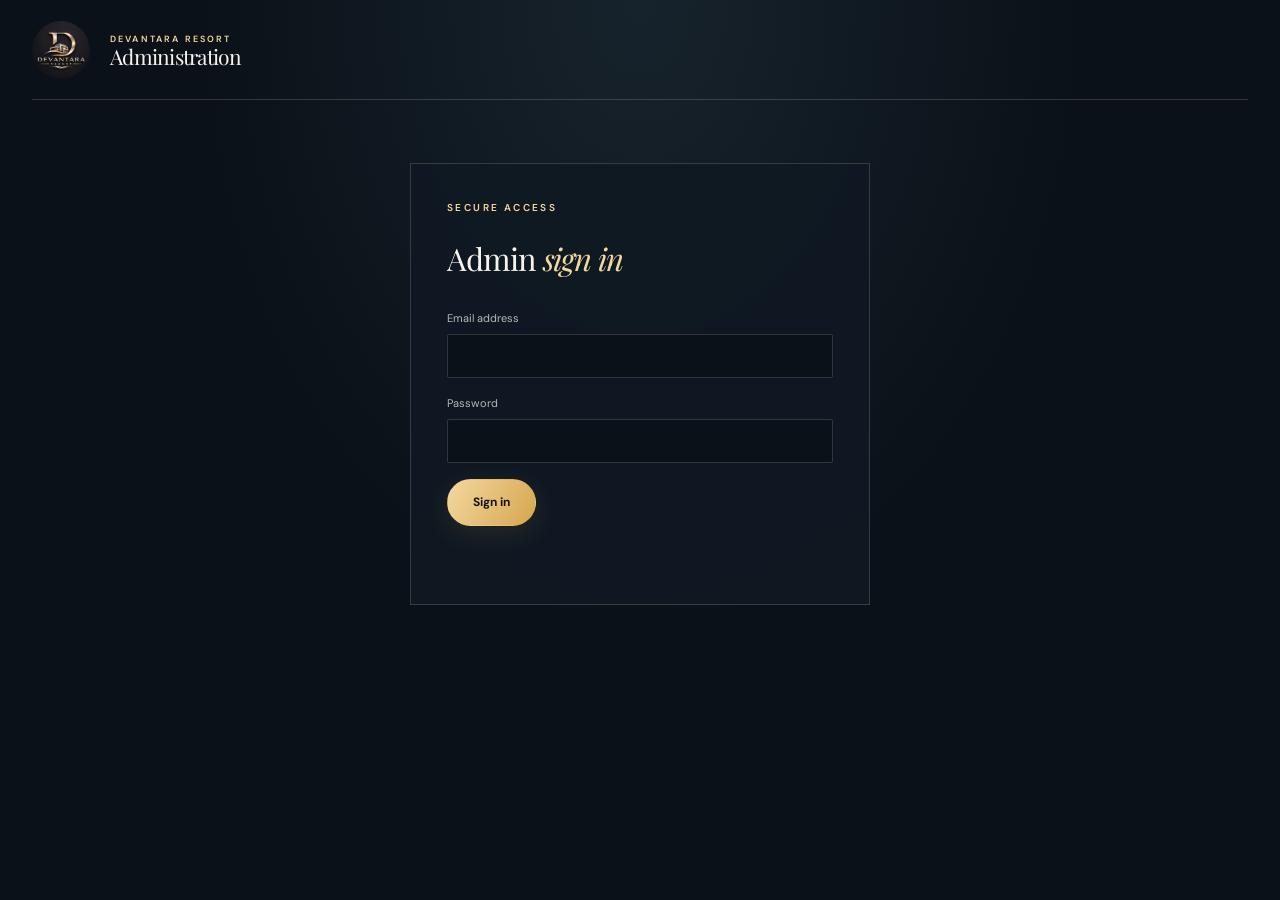
<file: admin.html>
<!doctype html>
<html lang="en">
  <head>
    <meta charset="UTF-8" />
    <meta name="viewport" content="width=device-width, initial-scale=1.0" />
    <meta name="theme-color" content="#0a1118" />
    <title>Resort administration | Devantara</title>
    <link rel="preconnect" href="https://fonts.googleapis.com" />
    <link rel="preconnect" href="https://fonts.gstatic.com" crossorigin />
    <link href="https://fonts.googleapis.com/css2?family=DM+Sans:wght@400;500;600;700&family=Playfair+Display:wght@400;500;600&display=swap" rel="stylesheet" />
    <link rel="stylesheet" href="./styles.css" />
    <link rel="stylesheet" href="./admin.css" />
    <script src="./admin.js" defer></script>
  </head>
  <body class="admin-page">
    <header class="admin-header">
      <a class="brand" href="/" aria-label="Devantara Resort home">
        <img src="./file_00000000efec820b99f93b6e6968371f.png" alt="Devantara Resort" />
      </a>
      <div>
        <p class="eyebrow">Devantara Resort</p>
        <h1>Administration</h1>
      </div>
      <button class="button button-outline" id="logout" type="button" hidden>Sign out</button>
    </header>

    <main class="admin-main">
      <section class="admin-login admin-panel" id="login-panel">
        <p class="eyebrow">Secure access</p>
        <h2>Admin <em>sign in</em></h2>
        <form id="login-form">
          <label>Email address<input name="email" type="email" autocomplete="username" required /></label>
          <label>Password<input name="password" type="password" autocomplete="current-password" required /></label>
          <button class="button" type="submit">Sign in</button>
          <p class="admin-feedback" id="login-feedback" role="status" aria-live="polite"></p>
        </form>
      </section>

      <section id="dashboard" hidden>
        <nav class="admin-tabs" aria-label="Admin sections">
          <button class="active" type="button" data-panel="overview">Overview</button>
          <button type="button" data-panel="bookings">Bookings</button>
          <button type="button" data-panel="rooms">Rooms &amp; availability</button>
          <button type="button" data-panel="enquiries">Enquiries</button>
          <button type="button" data-panel="payments">Payments</button>
          <button type="button" data-panel="content">Site content</button>
          <button type="button" data-panel="activity">Activity log</button>
        </nav>
        <p class="admin-feedback" id="dashboard-feedback" role="status" aria-live="polite"></p>

        <section class="admin-panel admin-content-panel" data-content="overview">
          <div class="admin-panel-heading"><div><p class="eyebrow">At a glance</p><h2>Resort <em>overview</em></h2></div><button class="button button-outline" type="button" data-refresh>Refresh</button></div>
          <div class="metric-grid" id="metrics"></div>
        </section>

        <section class="admin-panel admin-content-panel" data-content="bookings" hidden>
          <div class="admin-panel-heading"><div><p class="eyebrow">Guest stays</p><h2>Bookings</h2></div><button class="button button-outline" type="button" data-refresh>Refresh</button></div>
          <div class="table-wrap"><table><thead><tr><th>Reference</th><th>Guest</th><th>Stay</th><th>Total</th><th>Status</th><th></th></tr></thead><tbody id="bookings-table"></tbody></table></div>
        </section>

        <section class="admin-panel admin-content-panel" data-content="rooms" hidden>
          <div class="admin-panel-heading"><div><p class="eyebrow">Stay inventory</p><h2>Rooms &amp; availability</h2></div><button class="button button-outline" type="button" data-refresh>Refresh</button></div>
          <div class="admin-two-column">
            <form class="admin-form" id="category-form">
              <h3>Create room category</h3>
              <label>Category name<input name="name" required maxlength="120" /></label>
              <label>Description<textarea name="description" rows="2" maxlength="1000"></textarea></label>
              <button class="button" type="submit">Add category</button>
              <p class="admin-feedback" data-feedback></p>
            </form>
            <form class="admin-form" id="room-form">
              <h3 id="room-form-title">Add a room</h3>
              <input name="room_id" type="hidden" />
              <label>Room name<input name="name" required minlength="2" maxlength="120" /></label>
              <label>Category<select name="category_id" required></select></label>
              <label>Base nightly rate (INR)<input name="base_rate" type="number" min="0.01" step="0.01" required /></label>
              <div class="admin-form-row">
                <label>Adult capacity<input name="capacity_adults" type="number" min="1" value="2" required /></label>
                <label>Child capacity<input name="capacity_children" type="number" min="0" value="0" required /></label>
                <label>Room inventory<input name="inventory" type="number" min="1" value="1" required /></label>
              </div>
              <label>Description<textarea name="description" rows="3" maxlength="4000"></textarea></label>
              <label>Amenities (comma-separated)<input name="amenities" maxlength="2000" /></label>
              <label>Image URL<input name="image_url" type="url" maxlength="500" /></label>
              <div class="admin-form-actions"><button class="button" type="submit" id="room-submit">Create room</button><button class="button button-outline" type="button" id="room-edit-cancel" hidden>Cancel edit</button></div>
              <p class="admin-feedback" data-feedback></p>
            </form>
          </div>
          <div class="table-wrap"><table><thead><tr><th>Room</th><th>Category</th><th>Rate / night</th><th>Capacity</th><th>Status</th><th></th></tr></thead><tbody id="rooms-table"></tbody></table></div>
          <form class="admin-form availability-form" id="availability-form">
            <h3>Set availability or a nightly price</h3>
            <label>Room<select name="room_id" required></select></label>
            <div class="admin-form-row">
              <label>From<input name="start_date" type="date" required /></label>
              <label>Through (inclusive)<input name="end_date" type="date" required /></label>
              <label>Price override (INR, optional)<input name="price_override" type="number" min="0" step="0.01" /></label>
            </div>
            <label class="checkbox-label"><input name="is_closed" type="checkbox" /> Close room for these dates</label>
            <button class="button" type="submit">Save date settings</button>
            <p class="admin-feedback" data-feedback></p>
          </form>
        </section>

        <section class="admin-panel admin-content-panel" data-content="enquiries" hidden>
          <div class="admin-panel-heading"><div><p class="eyebrow">Guest messages</p><h2>Enquiries</h2></div><button class="button button-outline" type="button" data-refresh>Refresh</button></div>
          <div class="table-wrap"><table><thead><tr><th>Received</th><th>Guest</th><th>Contact</th><th>Message</th><th>Status</th></tr></thead><tbody id="enquiries-table"></tbody></table></div>
        </section>

        <section class="admin-panel admin-content-panel" data-content="payments" hidden>
          <div class="admin-panel-heading"><div><p class="eyebrow">Gateway transactions</p><h2>Payments &amp; refunds</h2></div><button class="button button-outline" type="button" data-refresh>Refresh</button></div>
          <p class="admin-note">Refunds are sent to Razorpay and remain pending until the gateway confirms processing. Payment records are read-only here.</p>
          <div class="table-wrap"><table><thead><tr><th>Payment</th><th>Booking</th><th>Guest</th><th>Amount</th><th>Status</th><th></th></tr></thead><tbody id="payments-table"></tbody></table></div>
        </section>

        <section class="admin-panel admin-content-panel" data-content="content" hidden>
          <div class="admin-panel-heading"><div><p class="eyebrow">Published information</p><h2>Site content</h2></div><button class="button button-outline" type="button" data-refresh>Refresh</button></div>
          <div class="admin-two-column">
            <form class="admin-form" id="amenity-form">
              <h3>Add amenity</h3><label>Name<input name="name" required maxlength="120" /></label>
              <label>Description<textarea name="description" rows="2" maxlength="2000"></textarea></label>
              <label>Icon (optional)<input name="icon" maxlength="80" /></label>
              <button class="button" type="submit">Add amenity</button><p class="admin-feedback" data-feedback></p>
            </form>
            <form class="admin-form" id="package-form">
              <h3>Add a package</h3><label>Name<input name="name" required maxlength="120" /></label>
              <label>Description<textarea name="description" rows="2" maxlength="2000"></textarea></label>
              <label>Price (optional, INR)<input name="price" type="number" min="0" step="0.01" /></label>
              <div class="admin-form-row"><label>Starts on<input name="starts_on" type="date" /></label><label>Ends on<input name="ends_on" type="date" /></label></div>
              <button class="button" type="submit">Add package</button><p class="admin-feedback" data-feedback></p>
            </form>
            <form class="admin-form" id="gallery-form">
              <h3>Add a gallery image</h3><label>Title<input name="title" required maxlength="120" /></label>
              <label>Image URL<input name="image_url" type="url" required maxlength="500" /></label>
              <label>Category<input name="category" value="stay" maxlength="64" /></label>
              <label>Alt text<input name="alt_text" maxlength="250" /></label>
              <label class="checkbox-label"><input name="is_published" type="checkbox" /> Publish on website</label>
              <button class="button" type="submit">Add gallery image</button><p class="admin-feedback" data-feedback></p>
            </form>
            <div class="content-info">
              <h3>Public contact information</h3>
              <p>Business contact details are supplied through the server environment and are read-only here. Update <code>.env</code>, then restart the API.</p>
              <p id="admin-site-info">Loading public contact details…</p>
            </div>
          </div>
          <div class="admin-two-column">
            <div><h3>Amenities</h3><div id="amenities-list"></div></div>
            <div><h3>Packages</h3><div id="packages-list"></div></div>
            <div><h3>Gallery</h3><div id="gallery-list"></div></div>
          </div>
        </section>

        <section class="admin-panel admin-content-panel" data-content="activity" hidden>
          <div class="admin-panel-heading"><div><p class="eyebrow">Audit trail</p><h2>Admin activity</h2></div><button class="button button-outline" type="button" data-refresh>Refresh</button></div>
          <div class="table-wrap"><table><thead><tr><th>When</th><th>Action</th><th>Record</th><th>Details</th></tr></thead><tbody id="activity-table"></tbody></table></div>
        </section>
      </section>
    </main>
  </body>
</html>
</file>
<file: styles.css>
:root {
  color-scheme: dark;
  --ink: #0a1118;
  --ink-soft: #111a23;
  --panel: #121d27;
  --panel-light: #182530;
  --text: #f7f3eb;
  --muted: #b7b9b8;
  --gold: #d7ad60;
  --gold-light: #f3d89e;
  --line: rgba(235, 222, 194, 0.18);
  --serif: "Playfair Display", Georgia, serif;
  --sans: "DM Sans", Arial, sans-serif;
}

[hidden] { display: none !important; }

* { box-sizing: border-box; }
html { scroll-behavior: smooth; scroll-padding-top: 88px; }
body { margin: 0; background: var(--ink); color: var(--text); font-family: var(--sans); font-size: 15px; line-height: 1.65; }
img { display: block; max-width: 100%; }
a { color: inherit; text-decoration: none; }
button, input, select, textarea { font: inherit; }
button, a { -webkit-tap-highlight-color: transparent; }
::selection { color: var(--ink); background: var(--gold-light); }
.page-width { width: min(1180px, calc(100% - 64px)); margin-inline: auto; }
.section { padding-block: 112px; }
.site-header { position: absolute; z-index: 20; inset: 0 0 auto; display: flex; align-items: center; justify-content: space-between; width: min(1400px, calc(100% - 72px)); height: 94px; margin-inline: auto; border-bottom: 1px solid rgba(255,255,255,.16); }
.brand { flex: 0 0 72px; width: 72px; height: 72px; overflow: hidden; border-radius: 50%; }
.brand img { width: 100%; height: 100%; object-fit: cover; }
.navigation { display: flex; align-items: center; gap: clamp(17px, 2.3vw, 35px); font-size: 12px; }
.navigation > a:not(.button) { color: rgba(255,255,255,.88); transition: color .2s ease; }
.navigation > a:not(.button):hover, .navigation > a:not(.button):focus-visible { color: var(--gold-light); }
.button { display: inline-flex; min-height: 47px; align-items: center; justify-content: center; gap: 18px; padding: 0 25px; border: 1px solid transparent; border-radius: 999px; background: linear-gradient(120deg, #f3d89e, #d6a64f); color: #16130e; font-weight: 700; font-size: 12px; box-shadow: 0 8px 26px rgba(205, 157, 73, .13); transition: transform .2s ease, box-shadow .2s ease, filter .2s ease; cursor: pointer; }
.button:hover { transform: translateY(-2px); box-shadow: 0 11px 30px rgba(205,157,73,.25); filter: brightness(1.04); }
.button:focus-visible, a:focus-visible, button:focus-visible, input:focus-visible, select:focus-visible, textarea:focus-visible { outline: 2px solid var(--gold-light); outline-offset: 4px; }
.button-small { min-height: 38px; padding-inline: 20px; font-size: 11px; }
.menu-toggle { display: none; }

.hero { position: relative; display: flex; min-height: clamp(680px, 100svh, 850px); align-items: center; overflow: hidden; background: #10191e; }
.hero-backdrop { position: absolute; inset: 0; background: linear-gradient(90deg, rgba(7,13,18,.76) 0%, rgba(7,13,18,.48) 37%, rgba(7,13,18,.12) 74%), linear-gradient(0deg, rgba(7,13,18,.68), transparent 38%), url("./devantara-resort.jpg") center 52% / cover no-repeat; transform: scale(1.015); }
.hero-content { position: relative; z-index: 1; padding-top: 24px; }
.eyebrow { margin: 0 0 17px; color: var(--gold-light); font-size: 10px; font-weight: 600; letter-spacing: .24em; line-height: 1.6; text-transform: uppercase; }
h1, h2, h3, p { margin-top: 0; }
h1, h2 { font-family: var(--serif); font-weight: 400; letter-spacing: -.035em; }
h1 { margin-bottom: 21px; font-size: clamp(56px, 7.1vw, 94px); line-height: 1.02; }
h1 em, h2 em { color: var(--gold-light); font-weight: 400; }
.hero-copy { max-width: 395px; margin-bottom: 30px; color: rgba(255,255,255,.82); font-size: 15px; }
.hero-actions { display: flex; align-items: center; gap: 27px; }
.text-link { font-size: 12px; }
.play-icon { display: inline-grid; width: 30px; height: 30px; margin-right: 8px; place-items: center; border: 1px solid rgba(255,255,255,.54); border-radius: 50%; color: var(--gold-light); font-size: 9px; }
.booking-bar { position: absolute; z-index: 2; right: 0; bottom: 42px; left: 0; display: grid; grid-template-columns: repeat(4, minmax(0, 1fr)) auto; align-items: center; gap: 0; min-height: 88px; padding: 13px 15px 13px 25px; border: 1px solid rgba(255,255,255,.16); border-radius: 8px; background: rgba(12,21,29,.84); box-shadow: 0 18px 55px rgba(0,0,0,.2); backdrop-filter: blur(15px); }
.booking-field { display: flex; min-width: 0; flex-direction: column; padding: 4px 20px; border-right: 1px solid var(--line); }
.booking-field:first-child { padding-left: 0; }
.booking-field span { margin-bottom: 3px; color: var(--muted); font-size: 10px; }
.booking-field input, .booking-field select { width: 100%; border: 0; outline: 0; background: transparent; color: var(--text); font-size: 12px; }
.booking-field input::-webkit-calendar-picker-indicator { filter: invert(.85); }
.booking-field select { cursor: pointer; }
.booking-field option { background: var(--ink-soft); }
.booking-submit { min-width: 190px; margin-left: 17px; }
.booking-feedback { position: absolute; top: calc(100% + 10px); left: 20px; margin: 0; color: var(--gold-light); font-size: 12px; }
.booking-results { padding-block: 0; }
.booking-results:not(:empty) { padding-block: 30px; }
.booking-results h3 { margin-bottom: 15px; font-family: var(--serif); font-size: 22px; font-weight: 400; }
.availability-card, .booking-state { padding: 20px; border: 1px solid var(--line); background: var(--panel); }
.availability-card { display: grid; grid-template-columns: 1fr auto; align-items: center; gap: 8px 20px; margin-bottom: 12px; }
.availability-card h4 { margin: 0; font-family: var(--serif); font-size: 19px; font-weight: 400; }
.availability-card p { margin: 0; color: var(--muted); font-size: 12px; }
.availability-card .availability-price { color: var(--gold-light); font-size: 17px; }
.availability-card .button { grid-column: 2; grid-row: 1 / span 2; }
.guest-details-form { display: grid; grid-template-columns: repeat(3, minmax(0, 1fr)) auto; align-items: end; gap: 12px; margin-top: 15px; padding-top: 16px; border-top: 1px solid var(--line); }
.guest-details-form label { display: flex; flex-direction: column; gap: 5px; color: var(--muted); font-size: 10px; }
.guest-details-form input { width: 100%; min-width: 0; padding: 10px; border: 1px solid var(--line); background: var(--ink); color: var(--text); font-size: 12px; }
.guest-details-form .button { grid-column: 4; grid-row: 1; }
.booking-state { color: var(--muted); font-size: 13px; }
.booking-state strong { color: var(--gold-light); }
.booking-state .button { margin-top: 14px; }
.empty-state { padding: 22px; border: 1px solid var(--line); color: var(--muted); font-size: 13px; text-align: center; }
.honeypot { position: absolute !important; width: 1px; height: 1px; overflow: hidden; clip: rect(0, 0, 0, 0); white-space: nowrap; }
.scroll-cue { position: absolute; right: 26px; bottom: 155px; display: grid; width: 24px; height: 42px; place-items: start center; padding-top: 8px; border: 1px solid rgba(255,255,255,.5); border-radius: 20px; }
.scroll-cue span { width: 3px; height: 8px; border-radius: 3px; background: var(--gold-light); animation: scroll 1.7s ease-in-out infinite; }
@keyframes scroll { 0%, 100% { transform: translateY(0); opacity: .4; } 50% { transform: translateY(10px); opacity: 1; } }

.intro { display: grid; grid-template-columns: 1.12fr .88fr; align-items: center; gap: clamp(50px, 9vw, 120px); }
.image-frame { position: relative; overflow: hidden; }
.intro-image { height: 510px; }
.intro-image img, .visit-image img { width: 100%; height: 100%; object-fit: cover; }
.intro-image::after { position: absolute; inset: 55% 0 0; background: linear-gradient(transparent, rgba(0,0,0,.55)); content: ""; }
.image-caption { position: absolute; z-index: 1; bottom: 22px; left: 25px; font-family: var(--serif); font-size: 16px; }
.intro-copy h2, .offers-copy h2, .visit-copy h2, .contact-intro h2 { margin-bottom: 22px; font-size: clamp(38px, 4vw, 53px); line-height: 1.14; }
.body-copy { max-width: 435px; margin-bottom: 24px; color: var(--muted); font-size: 14px; }
.underlined-link { display: inline-flex; align-items: center; gap: 16px; padding-bottom: 8px; border-bottom: 1px solid var(--gold); color: var(--gold-light); font-size: 12px; }
.intro-note { display: flex; align-items: center; gap: 13px; margin-top: 45px; color: var(--text); font-size: 11px; line-height: 1.5; letter-spacing: .04em; }
.intro-note small { color: var(--muted); font-size: 10px; }
.note-mark { display: grid; width: 39px; height: 39px; place-items: center; border: 1px solid var(--gold); border-radius: 50%; color: var(--gold-light); font-family: var(--serif); font-size: 22px; }

.rooms-section { background: #0e171f; }
.section-heading { max-width: 620px; margin: 0 auto 43px; text-align: center; }
.section-heading .eyebrow { margin-bottom: 10px; }
.section-heading h2 { margin-bottom: 12px; font-size: clamp(38px, 4vw, 54px); line-height: 1.2; }
.section-heading > p:last-child { margin-bottom: 0; color: var(--muted); font-size: 13px; }
.room-grid { display: grid; grid-template-columns: repeat(3, minmax(0, 1fr)); gap: 22px; }
.room-card { overflow: hidden; border: 1px solid var(--line); border-radius: 7px; background: #101a23; transition: transform .25s ease, border-color .25s ease; }
.room-card:hover { transform: translateY(-5px); border-color: rgba(231,192,119,.7); }
.room-image { position: relative; display: block; height: 255px; overflow: hidden; }
.room-image img { width: 100%; height: 100%; object-fit: cover; transition: transform .5s ease; }
.room-card:hover .room-image img { transform: scale(1.045); }
.room-image::after { position: absolute; inset: 50% 0 0; background: linear-gradient(transparent, rgba(0,0,0,.22)); content: ""; }
.room-arrow { position: absolute; z-index: 1; right: 16px; bottom: 15px; display: grid; width: 34px; height: 34px; place-items: center; border-radius: 50%; background: var(--gold-light); color: var(--ink); }
.room-tag { position: absolute; z-index: 1; top: 15px; left: 15px; padding: 5px 11px; border-radius: 999px; background: var(--gold-light); color: var(--ink); font-size: 9px; font-weight: 700; letter-spacing: .06em; text-transform: uppercase; }
.room-info { padding: 20px 19px 17px; }
.room-info h3 { margin-bottom: 3px; font-family: var(--serif); font-size: 22px; font-weight: 400; }
.room-info > div:first-child p { margin-bottom: 14px; color: var(--muted); font-size: 11px; }
.room-price { margin: 0 0 16px; color: var(--gold-light); font-size: 18px; font-weight: 600; }
.room-price small { color: var(--muted); font-size: 10px; font-weight: 400; }
.room-details { display: flex; flex-wrap: wrap; gap: 8px 15px; padding-top: 13px; border-top: 1px solid var(--line); color: var(--muted); font-size: 10px; }
.center-action { margin-top: 36px; text-align: center; }
.villa-detail { display: grid; grid-template-columns: 1.1fr .9fr; align-items: center; gap: 55px; }
.villa-detail-image { height: 440px; }
.villa-detail-image::after { position: absolute; inset: 55% 0 0; background: linear-gradient(transparent, rgba(0,0,0,.55)); content: ""; }
.villa-detail-image .image-caption { z-index: 1; }
.back-link { display: inline-flex; gap: 8px; margin-bottom: 30px; color: var(--muted); font-size: 11px; }
.back-link:hover { color: var(--gold-light); }
.villa-detail-copy h2 { margin: 0 0 9px; font-family: var(--serif); font-size: clamp(38px, 4vw, 52px); font-weight: 400; line-height: 1.15; }
.villa-detail-price { margin-bottom: 15px; color: var(--gold-light); font-size: 19px; font-weight: 600; }
.villa-detail-price small { color: var(--muted); font-size: 11px; font-weight: 400; }
.villa-perks { display: grid; grid-template-columns: repeat(2, minmax(0, 1fr)); gap: 10px; margin: 23px 0 27px; }
.villa-perks span { padding: 8px 10px; border: 1px solid var(--line); border-radius: 999px; color: var(--muted); font-size: 10px; text-align: center; }
.pricing-section { background: #101a22; }
.pricing-grid { display: grid; grid-template-columns: repeat(3, minmax(0, 1fr)); align-items: stretch; gap: 16px; }
.pricing-card { position: relative; display: flex; min-height: 354px; flex-direction: column; padding: 29px 25px 24px; border: 1px solid var(--line); border-radius: 5px; background: #111b24; }
.pricing-featured { border-color: var(--gold); background: linear-gradient(160deg, rgba(197,151,73,.16), #111b24 55%); }
.pricing-badge { position: absolute; top: -13px; left: 50%; padding: 4px 13px; border-radius: 99px; background: var(--gold-light); color: var(--ink); font-size: 9px; font-weight: 700; white-space: nowrap; transform: translateX(-50%); }
.pricing-card h3 { margin-bottom: 8px; font-family: var(--serif); font-size: 21px; font-weight: 400; }
.pricing-amount { margin-bottom: 19px; color: var(--gold-light); font-size: 21px; font-weight: 600; }
.pricing-amount small { color: var(--muted); font-size: 10px; font-weight: 400; }
.pricing-card ul { display: grid; gap: 9px; margin: 0 0 24px; padding: 0; list-style: none; }
.pricing-card li { color: var(--muted); font-size: 11px; }
.pricing-card li::before { margin-right: 9px; color: var(--gold-light); content: "✓"; }
.pricing-card .button { align-self: flex-start; margin-top: auto; }
.pricing-note { margin: 19px 0 0; color: var(--muted); font-size: 10px; text-align: center; }

.offers-section { display: grid; grid-template-columns: .8fr 1.2fr; align-items: center; gap: 80px; }
.offers-copy .button { margin-top: 10px; }
.button-outline { border-color: rgba(240,219,179,.45); background: transparent; color: var(--text); box-shadow: none; }
.offer-cards { display: grid; grid-template-columns: 1fr 1fr; gap: 16px; }
.offer-card { display: flex; min-height: 300px; flex-direction: column; align-items: flex-start; justify-content: flex-end; padding: 27px; border: 1px solid var(--line); background: linear-gradient(155deg, #1d2b35, #111b24 65%); }
.offer-card-gold { background: linear-gradient(145deg, #493a26, #201d19 73%); }
.offer-index { margin-bottom: auto; color: var(--gold-light); font-size: 9px; letter-spacing: .17em; }
.offer-card h3 { margin: 0 0 10px; font-family: var(--serif); font-size: 29px; font-weight: 400; line-height: 1.2; }
.offer-card p { margin-bottom: 19px; color: var(--muted); font-size: 11px; }
.offer-card a { color: var(--gold-light); font-size: 11px; }

.amenities-section { background: #101a22; }
.amenity-grid { display: grid; grid-template-columns: repeat(4, minmax(0, 1fr)); border-top: 1px solid var(--line); border-bottom: 1px solid var(--line); }
.amenity-card { position: relative; min-height: 245px; padding: 31px 25px 22px; border-right: 1px solid var(--line); }
.amenity-card:last-child { border-right: 0; }
.amenity-number { color: var(--gold); font-size: 10px; letter-spacing: .12em; }
.amenity-icon { display: block; margin: 26px 0 15px; color: var(--gold-light); font-size: 30px; line-height: 1; }
.amenity-card h3 { margin-bottom: 8px; font-family: var(--serif); font-size: 19px; font-weight: 400; }
.amenity-card p { max-width: 220px; margin-bottom: 0; color: var(--muted); font-size: 11px; }

.gallery-section { padding-top: 115px; padding-bottom: 120px; }
.gallery-filters { display: flex; justify-content: center; flex-wrap: wrap; gap: 9px; margin: -19px 0 29px; }
.filter-button { padding: 8px 17px; border: 1px solid var(--line); border-radius: 99px; background: transparent; color: var(--muted); font-size: 10px; cursor: pointer; transition: color .2s ease, background .2s ease, border-color .2s ease; }
.filter-button:hover, .filter-button.active { border-color: var(--gold); background: var(--gold-light); color: var(--ink); }
.gallery-grid { display: grid; height: 540px; grid-template-columns: 1.4fr 1fr 1fr; grid-template-rows: 1fr 1fr; gap: 14px; }
.gallery-item { position: relative; min-width: 0; overflow: hidden; background: var(--panel); }
.gallery-item[hidden] { display: none; }
.gallery-grid:has(.gallery-item[hidden]) { height: auto; grid-auto-rows: 250px; grid-template-rows: auto; }
.gallery-grid:has(.gallery-item[hidden]) .gallery-item { min-height: 250px; }
.gallery-item.gallery-tall { grid-row: span 2; }
.gallery-item img { width: 100%; height: 100%; object-fit: cover; transition: transform .45s ease; }
.gallery-item::after { position: absolute; inset: 45% 0 0; background: linear-gradient(transparent, rgba(0,0,0,.68)); content: ""; }
.gallery-item:hover img { transform: scale(1.05); }
.gallery-item > span { position: absolute; z-index: 1; right: 18px; bottom: 17px; left: 18px; font-family: var(--serif); font-size: 18px; }
.gallery-item > span small { display: block; margin-top: 3px; color: rgba(255,255,255,.72); font-family: var(--sans); font-size: 9px; letter-spacing: .12em; text-transform: uppercase; }

.visit-section { overflow: hidden; background: #101a22; }
.visit-inner { display: grid; grid-template-columns: .9fr 1.1fr; align-items: center; gap: 85px; }
.travel-list { margin: 29px 0; }
.travel-list > div { display: flex; align-items: center; gap: 15px; padding: 13px 0; border-bottom: 1px solid var(--line); }
.travel-list > div > span { width: 23px; color: var(--gold-light); font-size: 16px; text-align: center; }
.travel-list p { display: flex; flex-direction: column; margin: 0; font-size: 12px; }
.travel-list small { color: var(--muted); font-size: 10px; }
.visit-image { height: 500px; }
.visit-image::after { position: absolute; inset: 50% 0 0; background: linear-gradient(transparent, rgba(0,0,0,.4)); content: ""; }
.visit-stamp { position: absolute; z-index: 1; right: 22px; bottom: 20px; padding: 12px 17px; border: 1px solid rgba(255,255,255,.5); background: rgba(10,17,24,.55); font-family: var(--serif); font-size: 17px; text-align: center; backdrop-filter: blur(8px); }
.visit-stamp small { color: var(--gold-light); font-family: var(--sans); font-size: 8px; letter-spacing: .18em; text-transform: uppercase; }

.contact-section { display: grid; grid-template-columns: .8fr 1.2fr; gap: 100px; }
.contact-intro .body-copy { margin-bottom: 25px; }
.contact-detail { display: flex; align-items: center; gap: 13px; margin: 12px 0; color: var(--muted); font-size: 12px; }
.contact-detail span { width: 19px; color: var(--gold-light); text-align: center; }
.contact-form-wrap { padding-top: 12px; }
.contact-form { padding: 32px; border: 1px solid var(--line); background: #101a23; }
.contact-form label { display: flex; flex-direction: column; gap: 9px; margin-bottom: 18px; color: var(--muted); font-size: 10px; }
.form-row { display: grid; grid-template-columns: 1fr 1fr; gap: 15px; }
.contact-form input, .contact-form textarea { width: 100%; padding: 12px 14px; border: 1px solid rgba(255,255,255,.14); border-radius: 3px; outline: 0; background: #0b141c; color: var(--text); font-size: 11px; resize: vertical; }
.contact-form input::placeholder, .contact-form textarea::placeholder { color: #7d858a; }
.contact-form input:focus, .contact-form textarea:focus { border-color: var(--gold); }
.contact-form .button { min-width: 180px; }
.form-feedback { min-height: 18px; margin: 12px 0 0; color: var(--gold-light); font-size: 11px; }

.site-footer { padding-top: 36px; border-top: 1px solid var(--line); background: #080e13; }
.footer-main { display: flex; align-items: center; justify-content: space-between; gap: 30px; padding-bottom: 31px; }
.footer-brand { display: flex; align-items: center; gap: 10px; font-size: 10px; line-height: 1.4; letter-spacing: .18em; }
.footer-brand img { width: 55px; height: 55px; border-radius: 50%; object-fit: cover; }
.footer-brand small { color: var(--gold-light); font-size: 8px; }
.footer-main > p { margin: 0; color: var(--muted); font-size: 10px; }
.footer-links { display: flex; gap: 22px; color: var(--muted); font-size: 10px; }
.footer-links a:hover { color: var(--gold-light); }
.footer-bottom { display: flex; justify-content: space-between; padding-block: 15px; border-top: 1px solid var(--line); color: #8e969a; font-size: 9px; }

@media (min-width: 1500px) {
  .hero { min-height: 900px; }
  .hero-backdrop { background-position: center 57%; }
}
@media (max-width: 900px) {
  .page-width { width: min(100% - 48px, 760px); }
  .site-header { width: calc(100% - 48px); height: 82px; }
  .navigation { gap: 15px; font-size: 10px; }
  .navigation .button-small { padding-inline: 14px; }
  .brand { width: 62px; height: 62px; flex-basis: 62px; }
  .section { padding-block: 85px; }
  .intro { gap: 45px; }
  .intro-image { height: 430px; }
  .room-grid { gap: 13px; }
  .room-image { height: 205px; }
  .room-info { padding-inline: 14px; }
  .room-details { gap: 7px 10px; }
  .villa-detail { gap: 36px; }
  .villa-detail-image { height: 360px; }
  .pricing-card { padding-inline: 18px; }
  .offers-section { gap: 35px; }
  .offer-card { min-height: 275px; padding: 20px; }
  .amenity-card { padding-inline: 17px; }
  .visit-inner { gap: 45px; }
  .visit-image { height: 440px; }
  .contact-section { gap: 45px; }
  .gallery-grid { height: 440px; }
}
@media (max-width: 680px) {
  html { scroll-padding-top: 74px; }
  .page-width { width: calc(100% - 38px); }
  .site-header { width: calc(100% - 38px); height: 72px; }
  .brand { width: 54px; height: 54px; flex-basis: 54px; }
  .menu-toggle { display: flex; width: 42px; height: 42px; flex-direction: column; align-items: center; justify-content: center; gap: 5px; border: 1px solid rgba(255,255,255,.35); border-radius: 50%; background: rgba(8,15,20,.55); cursor: pointer; }
  .menu-toggle span { display: block; width: 16px; height: 1px; background: var(--text); transition: transform .2s ease, opacity .2s ease; }
  .menu-toggle[aria-expanded="true"] span:first-child { transform: translateY(6px) rotate(45deg); }
  .menu-toggle[aria-expanded="true"] span:nth-child(2) { opacity: 0; }
  .menu-toggle[aria-expanded="true"] span:last-child { transform: translateY(-6px) rotate(-45deg); }
  .navigation { position: absolute; top: 63px; right: 0; left: 0; display: none; align-items: stretch; gap: 0; padding: 10px 18px 18px; border: 1px solid var(--line); background: rgba(10,17,24,.97); box-shadow: 0 18px 30px rgba(0,0,0,.25); }
  .navigation.is-open { display: flex; flex-direction: column; }
  .navigation > a:not(.button) { padding: 12px 0; border-bottom: 1px solid rgba(255,255,255,.08); font-size: 12px; }
  .navigation .nav-book { align-self: flex-start; margin-top: 13px; }
  .hero { min-height: 800px; min-height: max(760px, 100svh); align-items: flex-start; }
  .hero-backdrop { background-position: 58% center; background-image: linear-gradient(90deg, rgba(7,13,18,.74), rgba(7,13,18,.22)), linear-gradient(0deg, rgba(7,13,18,.88), transparent 72%), url("./devantara-resort.jpg"); }
  .hero-content { padding-top: 190px; }
  .eyebrow { font-size: 9px; letter-spacing: .19em; }
  h1 { font-size: clamp(52px, 14vw, 72px); }
  .hero-copy { max-width: 310px; font-size: 13px; }
  .hero-actions { gap: 18px; }
  .hero-actions .button { min-height: 43px; padding-inline: 18px; }
  .text-link { font-size: 10px; }
  .booking-bar { bottom: 28px; grid-template-columns: 1fr 1fr; gap: 12px 0; padding: 15px; }
  .booking-field { padding-inline: 10px; }
  .booking-field:nth-child(2n) { border-right: 0; }
  .booking-field:first-child { padding-left: 10px; }
  .booking-field input, .booking-field select { font-size: 11px; }
  .booking-submit { grid-column: 1 / -1; width: 100%; min-height: 43px; margin: 0; }
  .guest-details-form { grid-template-columns: 1fr; }
  .guest-details-form .button { grid-column: 1; grid-row: auto; }
  .availability-card { grid-template-columns: 1fr; }
  .availability-card .button { grid-column: 1; grid-row: auto; justify-self: start; }
  .booking-feedback { top: calc(100% + 3px); left: 9px; font-size: 10px; }
  .scroll-cue { display: none; }
  .section { padding-block: 73px; }
  .intro { grid-template-columns: 1fr; gap: 32px; }
  .intro-image { height: min(98vw, 390px); }
  .intro-copy h2, .offers-copy h2, .visit-copy h2, .contact-intro h2 { font-size: 43px; }
  .intro-note { margin-top: 28px; }
  .section-heading { margin-bottom: 30px; }
  .section-heading h2 { font-size: 39px; }
  .room-grid { grid-template-columns: 1fr; gap: 16px; }
  .room-image { height: 260px; }
  .room-info { padding: 18px; }
  .villa-detail { grid-template-columns: 1fr; gap: 28px; }
  .villa-detail-image { height: min(94vw, 360px); }
  .back-link { margin-bottom: 20px; }
  .pricing-grid { grid-template-columns: 1fr; gap: 20px; }
  .pricing-card { min-height: 325px; padding: 25px 22px 22px; }
  .offers-section { grid-template-columns: 1fr; gap: 34px; }
  .offers-copy .body-copy { max-width: 360px; }
  .offer-cards { gap: 10px; }
  .offer-card { min-height: 235px; padding: 17px; }
  .offer-card h3 { font-size: 23px; }
  .offer-card p { font-size: 10px; }
  .amenity-grid { grid-template-columns: 1fr 1fr; }
  .amenity-card { min-height: 210px; padding: 23px 18px; border-bottom: 1px solid var(--line); }
  .amenity-card:nth-child(2) { border-right: 0; }
  .amenity-card:nth-child(3), .amenity-card:nth-child(4) { border-bottom: 0; }
  .amenity-icon { margin: 21px 0 12px; }
  .gallery-filters { justify-content: flex-start; margin-top: -6px; }
  .gallery-grid { height: auto; grid-template-columns: 1fr 1fr; grid-template-rows: 230px 170px 170px; gap: 9px; }
  .gallery-item.gallery-tall { grid-column: 1 / -1; grid-row: auto; }
  .gallery-grid:has(.gallery-item[hidden]) { grid-template-rows: none; grid-auto-rows: 190px; }
  .gallery-grid:has(.gallery-item[hidden]) .gallery-item { min-height: 190px; }
  .gallery-item > span { right: 10px; bottom: 11px; left: 11px; font-size: 15px; }
  .visit-inner { grid-template-columns: 1fr; gap: 33px; }
  .visit-image { height: 360px; }
  .contact-section { grid-template-columns: 1fr; gap: 28px; }
  .contact-form-wrap { padding-top: 0; }
  .contact-form { padding: 20px 16px; }
  .form-row { grid-template-columns: 1fr; gap: 0; }
  .footer-main { align-items: flex-start; flex-wrap: wrap; gap: 18px; }
  .footer-main > p { width: calc(100% - 80px); margin-left: auto; margin-top: -16px; }
  .footer-links { width: 100%; flex-wrap: wrap; gap: 14px 20px; }
  .footer-bottom { gap: 12px; font-size: 8px; }
}
@media (max-width: 360px) {
  .page-width { width: calc(100% - 30px); }
  .site-header { width: calc(100% - 30px); }
  .hero { min-height: max(900px, 100svh); }
  .hero-actions { align-items: flex-start; flex-direction: column; }
  .hero-content { padding-top: 160px; }
  .offer-cards { grid-template-columns: 1fr; }
  .offer-card { min-height: 210px; }
  .amenity-card { padding-inline: 12px; }
  .gallery-filters { gap: 6px; }
  .filter-button { padding-inline: 12px; }
}
@media (min-width: 681px) and (max-height: 600px) {
  .hero { min-height: max(350px, 100svh); align-items: flex-start; }
  .hero-content { padding-top: 88px; }
  .hero-content .eyebrow { margin-bottom: 8px; }
  .hero-content h1 { margin-bottom: 6px; font-size: clamp(32px, 4vw, 38px); line-height: .98; }
  .hero-copy { max-width: 370px; margin-bottom: 8px; font-size: 12px; line-height: 1.4; }
  .hero-actions { gap: 16px; }
  .hero-actions .button { min-height: 40px; }
  .booking-bar { bottom: 8px; min-height: 68px; padding: 7px 10px 7px 15px; }
  .booking-field { padding-top: 0; padding-bottom: 0; }
  .booking-submit { min-width: 155px; min-height: 44px; margin-left: 8px; }
  .scroll-cue { display: none; }
}
@media (prefers-reduced-motion: reduce) {
  *, *::before, *::after { scroll-behavior: auto !important; animation-duration: .01ms !important; animation-iteration-count: 1 !important; transition-duration: .01ms !important; }
}
</file>
<file: admin.css>
[hidden] { display: none !important; }

.admin-page { min-height: 100vh; background: radial-gradient(ellipse at top, #17232c, var(--ink) 50%); }
.admin-header { display: flex; width: min(1400px, calc(100% - 64px)); min-height: 100px; align-items: center; gap: 20px; margin: 0 auto; border-bottom: 1px solid var(--line); }
.admin-header .brand { width: 58px; height: 58px; flex-basis: 58px; }
.admin-header .eyebrow { margin-bottom: 0; font-size: 9px; }
.admin-header h1 { margin: 0; font-family: var(--serif); font-size: 21px; font-weight: 400; }
.admin-header #logout { margin-left: auto; }
.admin-main { width: min(1400px, calc(100% - 64px)); margin: 38px auto 80px; }
.admin-panel { padding: clamp(20px, 3vw, 36px); border: 1px solid var(--line); background: rgba(15, 25, 34, .94); }
.admin-login { width: min(460px, 100%); margin: 7vh auto; }
.admin-panel h2 { margin: 0; font-family: var(--serif); font-size: 31px; font-weight: 400; }
.admin-panel h2 em { color: var(--gold-light); }
.admin-login form { display: grid; gap: 16px; margin-top: 25px; }
.admin-login label, .admin-form label { display: grid; gap: 7px; color: var(--muted); font-size: 11px; }
.admin-login input, .admin-form input, .admin-form select, .admin-form textarea { width: 100%; min-width: 0; padding: 11px 12px; border: 1px solid var(--line); border-radius: 2px; background: #0a1118; color: var(--text); font-size: 12px; }
.admin-login .button { justify-self: start; }
.admin-feedback { min-height: 18px; margin: 8px 0 0; color: var(--gold-light); font-size: 11px; }
.admin-tabs { display: flex; flex-wrap: wrap; gap: 8px; margin-bottom: 18px; }
.admin-tabs button { padding: 10px 15px; border: 1px solid var(--line); border-radius: 99px; background: transparent; color: var(--muted); font-size: 11px; cursor: pointer; }
.admin-tabs button:hover, .admin-tabs button.active { border-color: var(--gold); background: var(--gold-light); color: var(--ink); }
.admin-content-panel { margin-top: 20px; }
.admin-panel-heading { display: flex; align-items: center; justify-content: space-between; gap: 16px; margin-bottom: 24px; }
.admin-panel-heading .eyebrow { margin-bottom: 4px; }
.admin-panel-heading .button { min-height: 39px; }
.metric-grid { display: grid; grid-template-columns: repeat(auto-fit, minmax(155px, 1fr)); gap: 12px; }
.metric-card { min-height: 112px; padding: 19px; border: 1px solid var(--line); background: #111d26; }
.metric-card span { display: block; color: var(--muted); font-size: 10px; }
.metric-card strong { display: block; margin-top: 10px; color: var(--gold-light); font-family: var(--serif); font-size: 27px; font-weight: 400; }
.admin-two-column { display: grid; grid-template-columns: repeat(2, minmax(0, 1fr)); gap: 18px; margin-bottom: 25px; }
.admin-form { display: grid; align-content: start; gap: 13px; padding: 19px; border: 1px solid var(--line); background: #0d161e; }
.admin-form h3, .admin-content-panel > .admin-two-column h3 { margin: 0 0 3px; font-family: var(--serif); font-size: 19px; font-weight: 400; }
.admin-form-row { display: grid; grid-template-columns: repeat(3, minmax(0, 1fr)); gap: 10px; }
.admin-form-row:has(label:nth-child(2):last-child) { grid-template-columns: repeat(2, minmax(0, 1fr)); }
.admin-form-actions { display: flex; flex-wrap: wrap; gap: 10px; }
.admin-form .button { justify-self: start; min-height: 40px; }
.admin-form .button-outline { border-color: var(--line); background: transparent; color: var(--text); box-shadow: none; }
.checkbox-label { display: flex !important; grid-template-columns: auto 1fr; align-items: center; }
.checkbox-label input { width: auto; accent-color: var(--gold); }
.table-wrap { width: 100%; overflow-x: auto; margin: 15px 0 24px; border: 1px solid var(--line); }
.admin-page table { width: 100%; border-collapse: collapse; text-align: left; }
.admin-page th, .admin-page td { min-width: 90px; padding: 11px 13px; border-bottom: 1px solid var(--line); color: var(--muted); font-size: 10px; vertical-align: top; }
.admin-page th { background: #17232d; color: var(--text); font-weight: 600; white-space: nowrap; }
.admin-page td strong { color: var(--text); font-weight: 500; }
.admin-page td .button { min-height: 31px; padding-inline: 12px; font-size: 9px; }
.admin-page tr:last-child td { border-bottom: 0; }
.availability-form { max-width: 900px; margin-top: 24px; }
.admin-note { color: var(--muted); font-size: 12px; }
.admin-list-item { display: flex; align-items: flex-start; justify-content: space-between; gap: 15px; padding: 12px 0; border-bottom: 1px solid var(--line); color: var(--muted); font-size: 11px; }
.admin-list-item strong { display: block; color: var(--text); }
.admin-list-item button { min-height: 30px; padding-inline: 11px; font-size: 9px; }
.content-info { padding: 18px; border: 1px solid var(--line); background: #0d161e; color: var(--muted); font-size: 12px; }

@media (max-width: 700px) {
  .admin-header, .admin-main { width: calc(100% - 32px); }
  .admin-header { min-height: 84px; }
  .admin-header .brand { width: 48px; height: 48px; flex-basis: 48px; }
  .admin-main { margin-top: 22px; }
  .admin-two-column { grid-template-columns: 1fr; }
  .admin-form-row, .admin-form-row:has(label:nth-child(2):last-child) { grid-template-columns: 1fr; }
  .admin-panel { padding: 18px 14px; }
  .admin-tabs { flex-wrap: nowrap; overflow-x: auto; padding-bottom: 8px; }
  .admin-tabs button { flex: 0 0 auto; }
}
</file>
